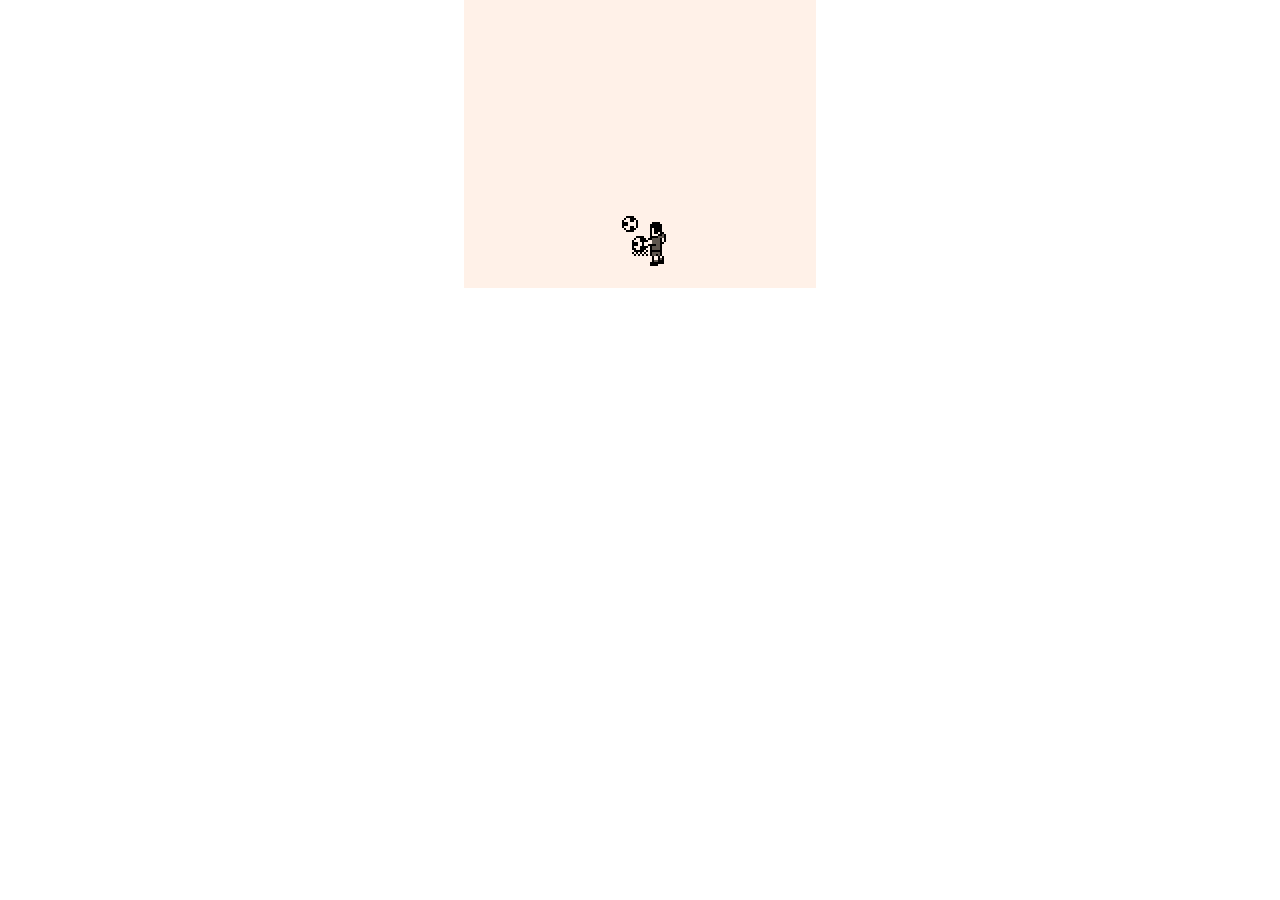
<file: index.html>
<!DOCTYPE html>
<html>
  <head>
    <meta name="viewport" content="width=device-width, initial-scale=1.0, maximum-scale=1.0, user-scalable=0">
    <link rel="icon" type="image/png" href="[data-uri]">
    <link rel="apple-touch-icon" href="[data-uri]">
    <meta name="apple-mobile-web-app-capable" content="yes">
    <title>Demo</title>
    <style>
      * {
        margin: 0;
        padding: 0;
      }
      canvas {
        display: block;
        width: 352px;
        height: 288px;
        margin: 0 auto;
        box-sizing: content-box;
        background: #000000;
      }
    </style>
    <script>
      window.nodmg = {
        keymap: {
          "87": "up", // W
          "83": "down", // S
          "65": "left", // A
          "68": "right", // D
          "76": "a", // L
          "80": "b" // P
        },
        palette: [ // colors
          [0x00, 0x00, 0x00, 0x00], // Transparent
          [0xFF, 0x00, 0x4D, 0xFF], // Red
          [0x00, 0xE4, 0x36, 0xFF], // Green
          [0x29, 0xAD, 0xFF, 0xFF], // Blue
          [0x00, 0x00, 0x00, 0xFF], // Black
          [0x5F, 0x57, 0x4F, 0xFF], // Dark-Grey
          [0xC2, 0xC3, 0xC7, 0xFF], // Light-Grey
          [0xFF, 0xF1, 0xE8, 0xFF] // White
        ],
        button: {},
        screenWidth: 176,
        screenHeight: 144,
        screenScale: 4,
        scx: 0,
        scy: 0,
        timestamp: 0
      };
      window.app = {
        render: function () {}
      };

      window.process = function (timestamp) {
        // clear image data
        this.nodmg.imageData.fill(0);

        // draw stuff here
        const timestampInt = parseInt(timestamp);
        this.app.render.call(this.app, {
          timestamp: timestampInt,
          timestep: timestampInt - this.nodmg.timestamp,
          call: this.nodmg.call,
          screen: {
            draw: this.nodmg.draw,
            scroll: this.nodmg.scroll
          },
          sound: {
            play: null,
            stop: null
          },
          control: this.nodmg.button
        });
        this.nodmg.timestamp = timestampInt;

        // draw screen after finish rendering
        for (let i = 0; i < this.nodmg.screenHeight; i++) {
          for (let si = 0; si < this.nodmg.screenScale; si++) {
            for (let j = 0; j < this.nodmg.screenWidth; j++) {
              for (let sj = 0; sj < this.nodmg.screenScale; sj++) {
                const screenDataIndex = (i * this.nodmg.screenScale + si) * 4 * this.nodmg.screenWidth * this.nodmg.screenScale + (j * this.nodmg.screenScale + sj) * 4;
                const imageDataIndex = i * 4 * this.nodmg.screenWidth + j * 4;
                // Modify pixel data
                this.nodmg.screenData.data[screenDataIndex + 0] = this.nodmg.imageData[imageDataIndex + 0]; // R value
                this.nodmg.screenData.data[screenDataIndex + 1] = this.nodmg.imageData[imageDataIndex + 1]; // G value
                this.nodmg.screenData.data[screenDataIndex + 2] = this.nodmg.imageData[imageDataIndex + 2]; // B value
                this.nodmg.screenData.data[screenDataIndex + 3] = this.nodmg.imageData[imageDataIndex + 3]; // A value
              }
            }
          }
        }
        // Draw image data to the canvas
        this.nodmg.screenContext.putImageData(this.nodmg.screenData, 0, 0);

        // refresh button state
        for (const prop in this.nodmg.button) {
          const button = this.nodmg.button[prop];
          button.press = false;
          button.release = false;
        }

        this.requestAnimationFrame(this.process);
      };

      window.launch = function () {
        this.nodmg.screenCanvas = this.document.getElementById('screen');
        this.nodmg.screenCanvas.imageSmoothingEnabled = false;
        this.nodmg.screenContext = this.nodmg.screenCanvas.getContext('2d');
        this.nodmg.screenData = this.nodmg.screenContext.getImageData(0, 0, this.nodmg.screenWidth * this.nodmg.screenScale, this.nodmg.screenHeight * this.nodmg.screenScale);
        this.nodmg.imageData = [];
        this.nodmg.imageData.length = this.nodmg.screenWidth * this.nodmg.screenHeight * 4;
        this.nodmg.imageData.fill(0);

        this.nodmg.call = function (f, args) {
          return f.call(this.app, ...args);
        }.bind(this);

        this.nodmg.draw = function ({ tilemap, position }) {
          if (tilemap === null) {
            return;
          }
          for (let row = 0; row < tilemap.length; row++) {
            const dy = position.absolute
              ? row * 8 + position.y
              : row * 8 + position.y - this.nodmg.scy;
            for (let column = 0; column < tilemap[row].length; column++) {
              const dx = position.absolute
                ? column * 8 + position.x
                : column * 8 + position.x - this.nodmg.scx;
              let tile = tilemap[row][column];
              if (tile) {
                if (tile.length === 64) {
                  const tileData = [];
                  for (let i = 0; i < tile.length; i++) {
                    tileData.push(this.nodmg.palette[tile[i]][0]);
                    tileData.push(this.nodmg.palette[tile[i]][1]);
                    tileData.push(this.nodmg.palette[tile[i]][2]);
                    tileData.push(this.nodmg.palette[tile[i]][3]);
                  }
                  tile = tileData;
                }
                let iStart = 0;
                if (dy < 0) {
                  iStart = 0 - dy;
                }
                let iEnd = 8;
                if (this.nodmg.screenHeight - dy < 8) {
                  iEnd = this.nodmg.screenHeight - dy;
                }
                for (let i = iStart; i < iEnd; i++) {
                  let jStart = 0;
                  if (dx < 0) {
                    jStart = 0 - dx;
                  }
                  let jEnd = 8;
                  if (this.nodmg.screenWidth - dx < 8) {
                    jEnd = this.nodmg.screenWidth - dx;
                  }
                  for (let j = jStart; j < jEnd; j++) {
                    const imageDataIndex = (dy + i) * 4 * this.nodmg.screenWidth + (dx + j) * 4;
                    const tileDataIndex = i * 4 * 8 + j * 4;
                    // The formula for combining C1 = (R1,G1,B1) and C2 = (R2,G2,B2) into a new color C3, where C2 is overlayed on top of C1 with opacity p is usually ( (1-p)R1 + p*R2, (1-p)*G1 + p*G2, (1-p)*B1 + p*B2 ).
                    // https://en.wikipedia.org/wiki/Transparency_%28graphic%29
                    // Alpha Compositing: https://en.wikipedia.org/wiki/Alpha_compositing
                    // R = (R1 * a1 / 255) + (R2 * a2 * (255 - a1) / (255^2))
                    // G = (G1 * a1 / 255) + (G2 * a2 * (255 - a1) / (255^2))
                    // B = (B1 * a1 / 255) + (B2 * a2 * (255 - a1) / (255^2))
                    // Alpha = a1 + (a2 * (255 - a1) / 255)
                    this.nodmg.imageData[imageDataIndex] = this.Math.floor(
                      (tile[tileDataIndex] * tile[tileDataIndex + 3] / 255) +
                      (this.nodmg.imageData[imageDataIndex] * this.nodmg.imageData[imageDataIndex + 3] * (255 - tile[tileDataIndex + 3]) / (255 * 255))
                    );
                    this.nodmg.imageData[imageDataIndex + 1] = this.Math.floor(
                      (tile[tileDataIndex + 1] * tile[tileDataIndex + 3] / 255) +
                      (this.nodmg.imageData[imageDataIndex + 1] * this.nodmg.imageData[imageDataIndex + 3] * (255 - tile[tileDataIndex + 3]) / (255 * 255))
                    );
                    this.nodmg.imageData[imageDataIndex + 2] = this.Math.floor(
                      (tile[tileDataIndex + 2] * tile[tileDataIndex + 3] / 255) +
                      (this.nodmg.imageData[imageDataIndex + 2] * this.nodmg.imageData[imageDataIndex + 3] * (255 - tile[tileDataIndex + 3]) / (255 * 255))
                    );
                    this.nodmg.imageData[imageDataIndex + 3] = this.Math.floor(
                      tile[tileDataIndex + 3] + (this.nodmg.imageData[imageDataIndex + 3] * (255 - tile[tileDataIndex + 3]) / 255)
                    );
                  }
                }
              }
            }
          }
        }.bind(this);

        this.nodmg.scroll = function (x, y) {
          this.nodmg.scx = x;
          this.nodmg.scy = y;
        }.bind(this);

        for (const prop in this.nodmg.keymap) {
          const key = this.nodmg.keymap[prop];
          this.nodmg.button[key] = {
            press: false,
            release: false,
            hold: false
          };
        }

        this.document.addEventListener('keydown', function (event) {
          const key = this.nodmg.keymap[event.keyCode.toString()];
          const button = this.nodmg.button[key];
          if (button) {
            button.press = true;
            button.hold = true;
          }
        }.bind(this));

        this.document.addEventListener('keyup', function (event) {
          const key = this.nodmg.keymap[event.keyCode.toString()];
          const button = this.nodmg.button[key];
          if (button) {
            button.release = true;
            button.hold = false;
          }
        }.bind(this));

        this.requestAnimationFrame(this.process);
      };
    </script>
    <script src="./js/tile.js"></script>
    <script src="./js/init.js"></script>
    <script src="./js/pitch.js"></script>
  </head>
  <body onload="window.launch()">
    <canvas id="screen" width="704" height="576"></canvas>
  </body>
</html>
</file>
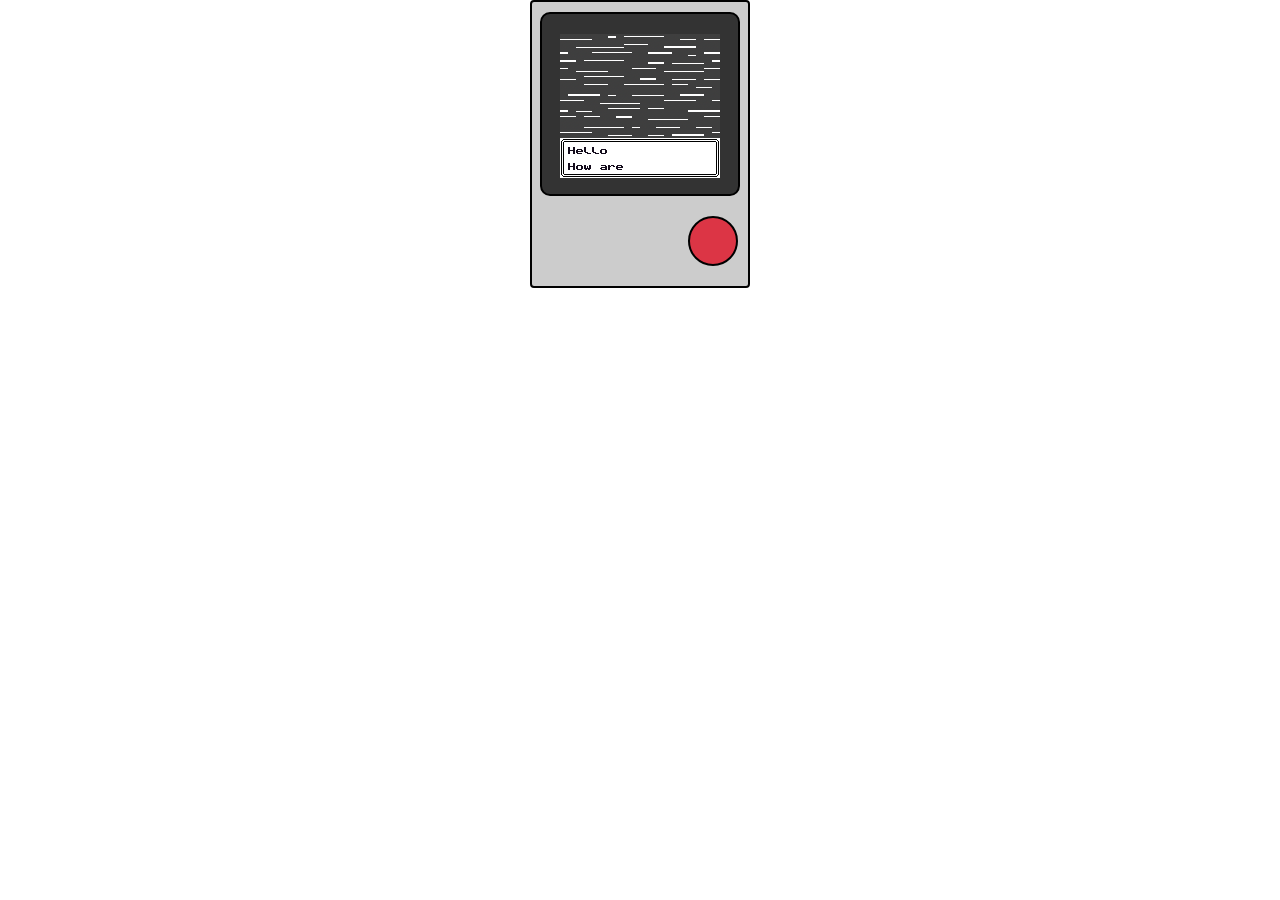
<file: v1/index.html>
<!DOCTYPE html>
<html>
  <head>
    <meta name="viewport" content="width=device-width, initial-scale=1.0, maximum-scale=1.0, user-scalable=0">
    <link rel="icon" type="image/png" href="[data-uri]">
    <link rel="apple-touch-icon" href="[data-uri]">
    <title>Demo</title>
    <style>
      * {
        margin: 0;
        padding: 0;
        box-sizing: border-box;
      }
      .shell {
        width: 220px;
        height: auto;
        padding-top: 10px;
        padding-bottom: 20px;
        margin: 0 auto;
        border-radius: 4px;
        background: #cccccc;
      }
      .border-black {
        border: 2px solid #000000;
      }
      canvas {
        display: block;
        width: 160px; /* 320px */
        height: 144px; /* 288px */
        margin: 0 auto;
        box-sizing: content-box;
        background: #000000;
      }
      @media (min-width: 768px) {
        /* canvas {
          width: 640px;
          height: 576px;
        } */
      }
      .monitor {
        width: 200px;
        height: 184px;
        padding-top: 20px;
        margin: 0 auto;
        border-radius: 10px 10px 10px 10px;
        background: #333333;
      }
      .input {
        display: flex;
        flex-direction: row;
        justify-content: space-between;
      }
      #a {
        width: 50px;
        height: 50px;
        margin: 20px 10px 0px 0px;
        border-radius: 50%;
        background: #dc3545;
        box-sizing: border-box;
      }
    </style>
    <script>
      window.game = {
      };
      // window.onload
      function loadGame() {
        game.launch(document.getElementById('screen'), {
          a: document.getElementById('a')
        });
      }
    </script>
    <script src="./js/core.js"></script>
    <script src="./js/init.js"></script>
    <script src="./js/render.js"></script>
    <script src="./js/tile.js"></script>
    <script src="./js/tactics.js"></script>
    <script src="./js/player.js"></script>
    <script src="./js/ball.js"></script>
    <script src="./js/conversation.js"></script>
    <script src="./js/match.js"></script>
  </head>
  <body onload="loadGame()">
    <div class="shell border-black">
      <div class="monitor border-black">
        <canvas id="screen" width="640" height="576"></canvas>
      </div>
      <div class="input">
        <div class="d-pad"></div>
        <div id="a" class="border-black"><div></div></div>
      </div>
    </div>
  </body>
</html>
</file>
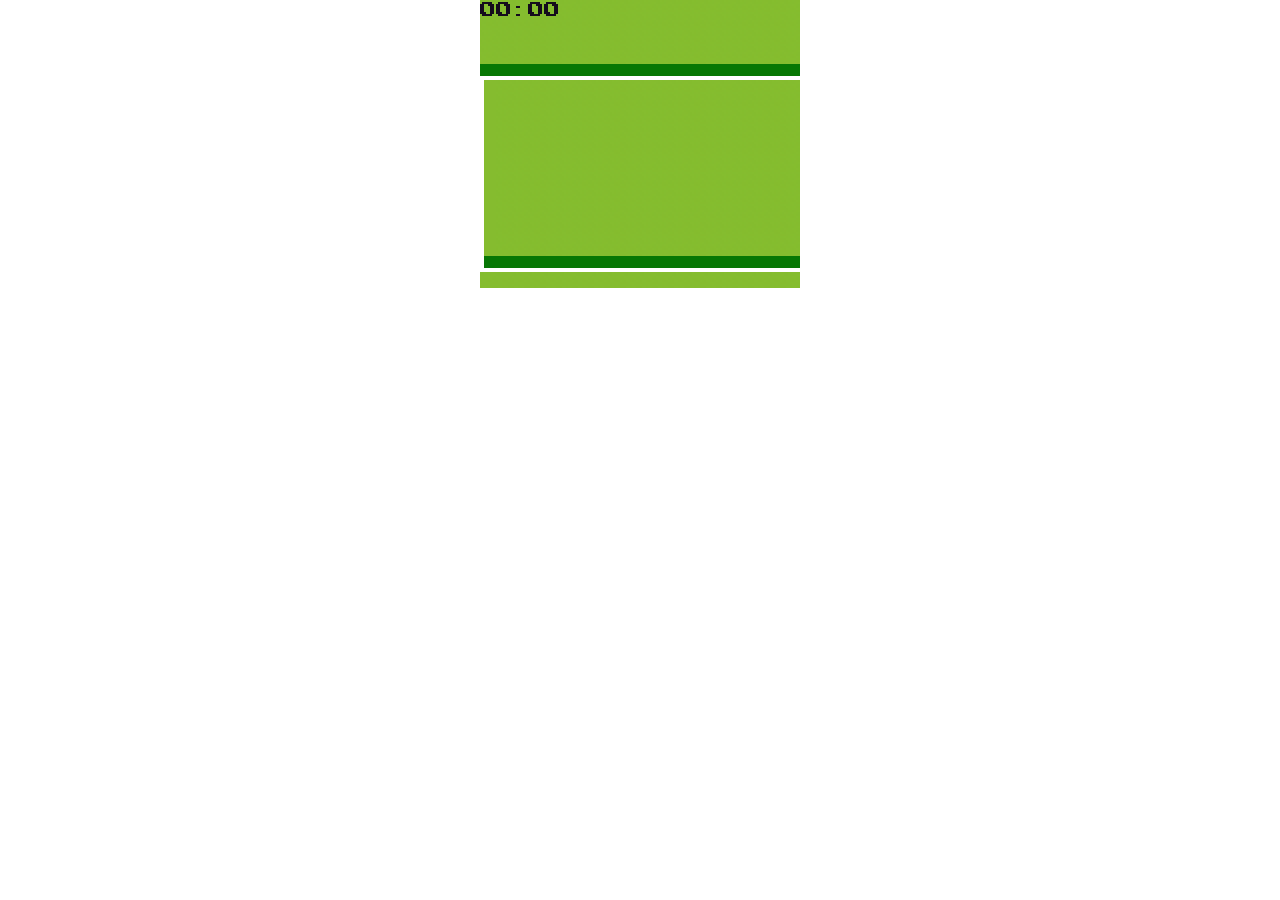
<file: v2/index.html>
<!DOCTYPE html>
<html>
  <head>
    <meta name="viewport" content="width=device-width, initial-scale=1.0, maximum-scale=1.0, user-scalable=0">
    <link rel="icon" type="image/png" href="[data-uri]">
    <link rel="apple-touch-icon" href="[data-uri]">
    <title>Demo</title>
    <style>
      * {
        margin: 0;
        padding: 0;
      }
      canvas {
        display: block;
        width: 320px;
        height: 288px;
        margin: 0 auto;
        box-sizing: content-box;
        background: #000000;
      }
    </style>
    <script>
      window.game = {
        createTile: function (tileData) {
          const tileCanvas = this.document.createElement("canvas");
          tileCanvas.width = 8;
          tileCanvas.height = 8;
          const tileContext = tileCanvas.getContext("2d");
          const imageData = tileContext.createImageData(8, 8);

          // Iterate through every pixel
          for (let i = 0; i < imageData.data.length; i += 4) {
            // Modify pixel data
            imageData.data[i + 0] = tileData[i + 0]; // R value
            imageData.data[i + 1] = tileData[i + 1]; // G value
            imageData.data[i + 2] = tileData[i + 2]; // B value
            imageData.data[i + 3] = tileData[i + 3]; // A value
          }

          // Draw image data to the canvas
          tileContext.putImageData(imageData, 0, 0);

          return tileCanvas;
        }.bind(this)
      };

      window.keymap = {
        "87": "up", // W
        "83": "down", // S
        "65": "left", // A
        "68": "right", // D
        "76": "a", // L
        "80": "b" // P
      };

      window.process = function (timestamp) {
        this.game.timestamp = parseInt(timestamp);
        if (!this.previousTimestamp) {
          this.previousTimestamp = timestamp;
        }
        const elapsed = timestamp - this.previousTimestamp;
        if (elapsed > this.fpsInterval) {
          // Get ready for next frame by setting previousTimestamp=timestamp, but...
          // Also, adjust for fpsInterval not being multiple of 16.67
          this.previousTimestamp = timestamp - (elapsed % this.fpsInterval);

          // clear canvas
          this.sceneContext.clearRect(0, 0, this.sceneWidth, this.sceneHeight);
          this.windowContext.clearRect(0, 0, this.screenWidth, this.screenHeight);

          // clear image data
          this.imageData.fill(0);

          // draw stuff here
          this.game.render();

          // draw screen after finish rendering virtual canvas
          this.screenContext.clearRect(0, 0, this.screenWidth * this.screenScale, this.screenHeight * this.screenScale);
          this.screenContext.drawImage(this.sceneCanvas, this.scx, this.scy, this.screenWidth, this.screenHeight,
            0, 0, this.screenWidth * this.screenScale, this.screenHeight * this.screenScale);
          this.screenContext.drawImage(this.windowCanvas, 0, 0, this.screenWidth, this.screenHeight,
            0, 0, this.screenWidth * this.screenScale, this.screenHeight * this.screenScale);

          // draw screen after finish rendering
          for (let i = 0; i < this.screenHeight; i++) {
            for (let si = 0; si < this.screenScale; si++) {
              for (let j = 0; j < this.screenWidth; j++) {
                for (let sj = 0; sj < this.screenScale; sj++) {
                  const screenDataIndex = (i * this.screenScale + si) * 4 * this.screenWidth * this.screenScale + (j * this.screenScale + sj) * 4;
                  const imageDataIndex = i * 4 * this.screenWidth + j * 4;
                  this.screenData.data[screenDataIndex] = this.imageData[imageDataIndex];
                  this.screenData.data[screenDataIndex + 1] = this.imageData[imageDataIndex + 1];
                  this.screenData.data[screenDataIndex + 2] = this.imageData[imageDataIndex + 2];
                  this.screenData.data[screenDataIndex + 3] = this.imageData[imageDataIndex + 3];
                }
              }
            }
          }
          this.screenContext.putImageData(this.screenData, 0, 0);

          // refresh button state
          for (const prop in this.game.button) {
            const button = this.game.button[prop];
            button.press = false;
            button.release = false;
          }
        }

        this.requestAnimationFrame(this.process);
      };

      window.launch = function () {
        this.fpsInterval = 1000 / 60;
        this.screenWidth = 160;
        this.screenHeight = 144;
        this.screenScale = 4;
        this.sceneWidth = 256;
        this.sceneHeight = 256;

        this.screenCanvas = this.document.getElementById('screen');
        this.screenCanvas.imageSmoothingEnabled = false;
        this.screenContext = this.screenCanvas.getContext('2d');
        this.screenData = this.screenContext.getImageData(0, 0, this.screenWidth * this.screenScale, this.screenHeight * this.screenScale);
        this.imageData = [];
        this.imageData.length = this.screenWidth * this.screenHeight * 4;
        this.imageData.fill(0);

        this.sceneCanvas = this.document.createElement('canvas');
        this.sceneCanvas.width = this.sceneWidth;
        this.sceneCanvas.height = this.sceneHeight;
        this.sceneContext = this.sceneCanvas.getContext('2d');

        this.windowCanvas = this.document.createElement('canvas');
        this.windowCanvas.width = this.screenWidth;
        this.windowCanvas.height = this.screenHeight;
        this.windowContext = this.sceneCanvas.getContext('2d');

        const draw = function ({ tilemap, x, y }) {
          for (let i = 0; i < tilemap.length; i++) {
            for (let j = 0; j < tilemap[i].length; j++) {
              const tile = tilemap[i][j];
              if (tile) {
                this.drawImage(tile, 0, 0, 8, 8, j * 8 + x, i * 8 + y, 8, 8);
              }
            }
          }
        };

        this.game.drawScene = draw.bind(this.sceneContext);
        this.game.drawWindow = draw.bind(this.windowContext);
        this.game.draw = function ({ tilemap, position }) {
          for (let row = 0; row < tilemap.length; row++) {
            const dy = position.absolute
              ? row * 8 + position.y
              : row * 8 + position.y - this.game.scy;
            if (dy + 8 <= 0 || dy >= this.screenHeight) {
              // TODO: remove if not necessary
              // continue;
            }
            for (let column = 0; column < tilemap[row].length; column++) {
              const dx = position.absolute
                ? column * 8 + position.x
                : column * 8 + position.x - this.game.scx;
              if (dx + 8 <= 0 || dx >= this.screenWidth) {
                // TODO: remove if not necessary
                // continue;
              }
              const tile = tilemap[row][column];
              if (tile) {
                let iStart = 0;
                if (dy < 0) {
                  iStart = 0 - dy;
                }
                let iEnd = 8;
                if (this.screenHeight - dy < 8) {
                  iEnd = this.screenHeight - dy;
                }
                for (let i = iStart; i < iEnd; i++) {
                  let jStart = 0;
                  if (dx < 0) {
                    jStart = 0 - dx;
                  }
                  let jEnd = 8;
                  if (this.screenWidth - dx < 8) {
                    jEnd = this.screenWidth - dx;
                  }
                  for (let j = jStart; j < jEnd; j++) {
                    const imageDataIndex = (dy + i) * 4 * this.screenWidth + (dx + j) * 4;
                    const tileDataIndex = i * 4 * 8 + j * 4;
                    // The formula for combining C1 = (R1,G1,B1) and C2 = (R2,G2,B2) into a new color C3, where C2 is overlayed on top of C1 with opacity p is usually ( (1-p)R1 + p*R2, (1-p)*G1 + p*G2, (1-p)*B1 + p*B2 ).
                    // https://en.wikipedia.org/wiki/Transparency_%28graphic%29
                    // Alpha Compositing: https://en.wikipedia.org/wiki/Alpha_compositing
                    // R = (R1 * a1 / 255) + (R2 * a2 * (255 - a1) / (255^2))
                    // G = (G1 * a1 / 255) + (G2 * a2 * (255 - a1) / (255^2))
                    // B = (B1 * a1 / 255) + (B2 * a2 * (255 - a1) / (255^2))
                    // Alpha = a1 + (a2 * (255 - a1) / 255)
                    this.imageData[imageDataIndex] = this.Math.floor(
                      (tile[tileDataIndex] * tile[tileDataIndex + 3] / 255) +
                      (this.imageData[imageDataIndex] * this.imageData[imageDataIndex + 3] * (255 - tile[tileDataIndex + 3]) / (255 * 255))
                    );
                    this.imageData[imageDataIndex + 1] = this.Math.floor(
                      (tile[tileDataIndex + 1] * tile[tileDataIndex + 3] / 255) +
                      (this.imageData[imageDataIndex + 1] * this.imageData[imageDataIndex + 3] * (255 - tile[tileDataIndex + 3]) / (255 * 255))
                    );
                    this.imageData[imageDataIndex + 2] = this.Math.floor(
                      (tile[tileDataIndex + 2] * tile[tileDataIndex + 3] / 255) +
                      (this.imageData[imageDataIndex + 2] * this.imageData[imageDataIndex + 3] * (255 - tile[tileDataIndex + 3]) / (255 * 255))
                    );
                    this.imageData[imageDataIndex + 3] = this.Math.floor(
                      tile[tileDataIndex + 3] + (this.imageData[imageDataIndex + 3] * (255 - tile[tileDataIndex + 3]) / 255)
                    );
                    /*
                    // Not clear background with transparent pixels
                    if (tile[tileDataIndex + 3] === 0) continue;
                    this.imageData[imageDataIndex] = tile[tileDataIndex];
                    this.imageData[imageDataIndex + 1] = tile[tileDataIndex + 1];
                    this.imageData[imageDataIndex + 2] = tile[tileDataIndex + 2];
                    this.imageData[imageDataIndex + 3] = tile[tileDataIndex + 3];
                    */
                  }
                }
              }
            }
          }
        }.bind(this);

        this.game.button = {};
        for (const prop in this.keymap) {
          const key = this.keymap[prop];
          this.game.button[key] = {
            press: false,
            release: false,
            hold: false
          };
        }

        this.document.addEventListener('keydown', function (event) {
          const key = this.keymap[event.keyCode.toString()];
          const button = this.game.button[key];
          if (button) {
            button.press = true;
            button.hold = true;
          }
        }.bind(this));

        this.document.addEventListener('keyup', function (event) {
          const key = this.keymap[event.keyCode.toString()];
          const button = this.game.button[key];
          if (button) {
            button.release = true;
            button.hold = false;
          }
        }.bind(this));

        // this.game.initialize();

        // this.previousTimestamp = this.performance.now();
        // this.previousTimestamp = this.document.timeline.currentTime;
        this.requestAnimationFrame(this.process);
      };
    </script>
    <script src="./js/tile.js"></script>
    <script src="./js/init.js"></script>
    <script src="./js/title.js"></script>
    <script src="./js/pitch.js"></script>
  </head>
  <body onload="window.launch()">
    <canvas id="screen" width="640" height="576"></canvas>
  </body>
</html>
</file>
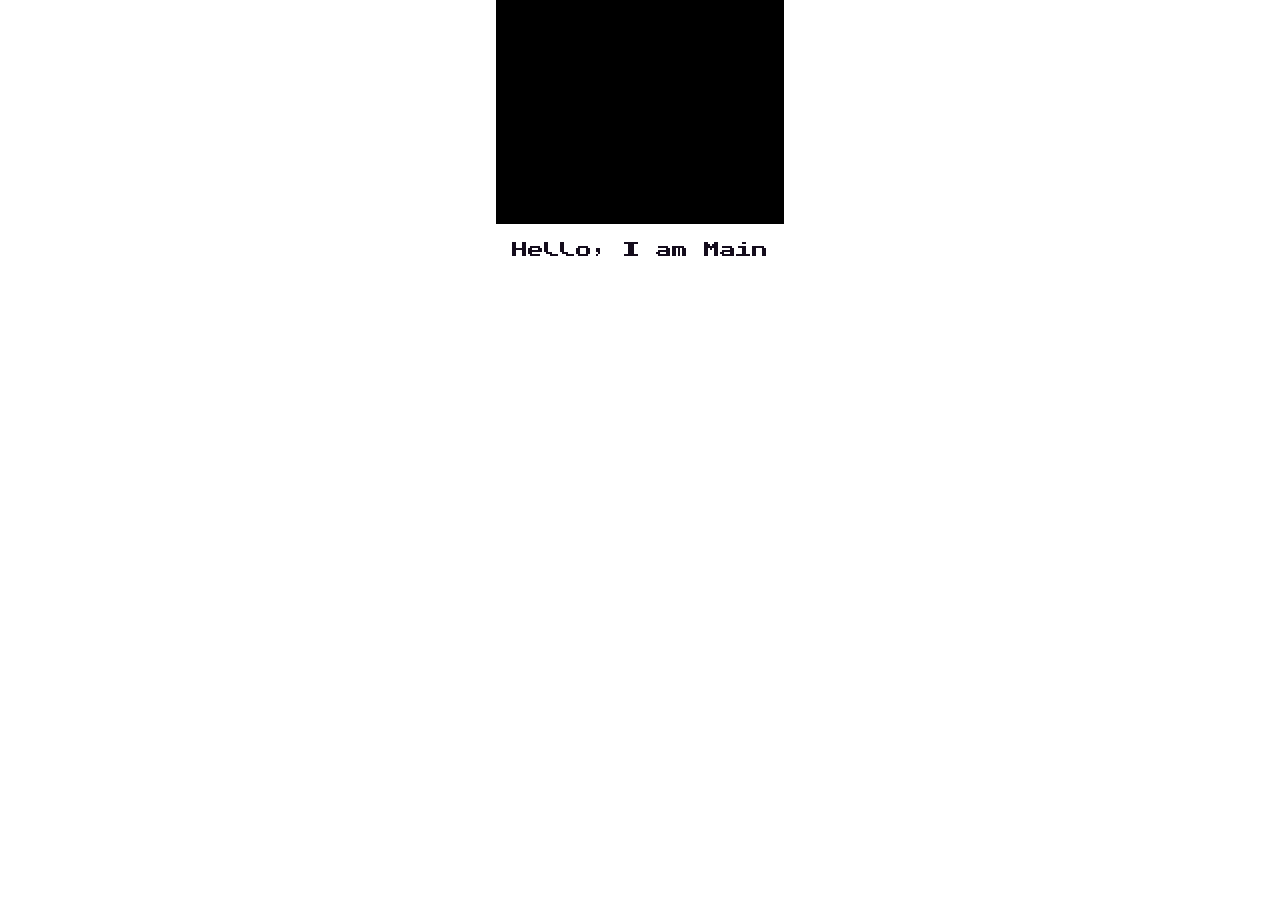
<file: v3/index.html>
<!DOCTYPE html>
<html>
  <head>
    <meta name="viewport" content="width=device-width, initial-scale=1.0, maximum-scale=1.0, user-scalable=0">
    <link rel="icon" type="image/png" href="[data-uri]">
    <link rel="apple-touch-icon" href="[data-uri]">
    <title>Demo</title>
    <style>
      * {
        margin: 0;
        padding: 0;
      }
      canvas {
        display: block;
        width: 288px;
        height: 288px;
        margin: 0 auto;
        box-sizing: content-box;
        background: #000000;
      }
    </style>
    <script>
      window.nodmg = {
        keymap: {
          "87": "up", // W
          "83": "down", // S
          "65": "left", // A
          "68": "right", // D
          "76": "a", // L
          "80": "b" // P
        },
        button: {},
        screenWidth: 144,
        screenHeight: 144,
        screenScale: 4,
        scx: 0,
        scy: 0
      };
      window.game = {
        render: function () {}
      };

      window.process = function (timestamp) {
        // clear image data
        this.nodmg.imageData.fill(0);

        // draw stuff here
        this.game.render.call(this.game, {
          timestamp: parseInt(timestamp),
          call: this.nodmg.call,
          screen: {
            draw: this.nodmg.draw,
            scroll: this.nodmg.scroll
          },
          sound: {
            play: null,
            stop: null
          },
          control: this.nodmg.button
        });

        // draw screen after finish rendering
        for (let i = 0; i < this.nodmg.screenHeight; i++) {
          for (let si = 0; si < this.nodmg.screenScale; si++) {
            for (let j = 0; j < this.nodmg.screenWidth; j++) {
              for (let sj = 0; sj < this.nodmg.screenScale; sj++) {
                const screenDataIndex = (i * this.nodmg.screenScale + si) * 4 * this.nodmg.screenWidth * this.nodmg.screenScale + (j * this.nodmg.screenScale + sj) * 4;
                const imageDataIndex = i * 4 * this.nodmg.screenWidth + j * 4;
                // Modify pixel data
                this.nodmg.screenData.data[screenDataIndex + 0] = this.nodmg.imageData[imageDataIndex + 0]; // R value
                this.nodmg.screenData.data[screenDataIndex + 1] = this.nodmg.imageData[imageDataIndex + 1]; // G value
                this.nodmg.screenData.data[screenDataIndex + 2] = this.nodmg.imageData[imageDataIndex + 2]; // B value
                this.nodmg.screenData.data[screenDataIndex + 3] = this.nodmg.imageData[imageDataIndex + 3]; // A value
              }
            }
          }
        }
        // Draw image data to the canvas
        this.nodmg.screenContext.putImageData(this.nodmg.screenData, 0, 0);

        // refresh button state
        for (const prop in this.nodmg.button) {
          const button = this.nodmg.button[prop];
          button.press = false;
          button.release = false;
        }

        this.requestAnimationFrame(this.process);
      };

      window.launch = function () {
        this.nodmg.screenCanvas = this.document.getElementById('screen');
        this.nodmg.screenCanvas.imageSmoothingEnabled = false;
        this.nodmg.screenContext = this.nodmg.screenCanvas.getContext('2d');
        this.nodmg.screenData = this.nodmg.screenContext.getImageData(0, 0, this.nodmg.screenWidth * this.nodmg.screenScale, this.nodmg.screenHeight * this.nodmg.screenScale);
        this.nodmg.imageData = [];
        this.nodmg.imageData.length = this.nodmg.screenWidth * this.nodmg.screenHeight * 4;
        this.nodmg.imageData.fill(0);

        this.nodmg.call = function (f, args) {
          return f.call(this.game, ...args);
        }.bind(this);

        this.nodmg.draw = function ({ tilemap, position }) {
          for (let row = 0; row < tilemap.length; row++) {
            const dy = position.absolute
              ? row * 8 + position.y
              : row * 8 + position.y - this.nodmg.scy;
            for (let column = 0; column < tilemap[row].length; column++) {
              const dx = position.absolute
                ? column * 8 + position.x
                : column * 8 + position.x - this.nodmg.scx;
              const tile = tilemap[row][column];
              if (tile) {
                let iStart = 0;
                if (dy < 0) {
                  iStart = 0 - dy;
                }
                let iEnd = 8;
                if (this.nodmg.screenHeight - dy < 8) {
                  iEnd = this.nodmg.screenHeight - dy;
                }
                for (let i = iStart; i < iEnd; i++) {
                  let jStart = 0;
                  if (dx < 0) {
                    jStart = 0 - dx;
                  }
                  let jEnd = 8;
                  if (this.nodmg.screenWidth - dx < 8) {
                    jEnd = this.nodmg.screenWidth - dx;
                  }
                  for (let j = jStart; j < jEnd; j++) {
                    const imageDataIndex = (dy + i) * 4 * this.nodmg.screenWidth + (dx + j) * 4;
                    const tileDataIndex = i * 4 * 8 + j * 4;
                    // The formula for combining C1 = (R1,G1,B1) and C2 = (R2,G2,B2) into a new color C3, where C2 is overlayed on top of C1 with opacity p is usually ( (1-p)R1 + p*R2, (1-p)*G1 + p*G2, (1-p)*B1 + p*B2 ).
                    // https://en.wikipedia.org/wiki/Transparency_%28graphic%29
                    // Alpha Compositing: https://en.wikipedia.org/wiki/Alpha_compositing
                    // R = (R1 * a1 / 255) + (R2 * a2 * (255 - a1) / (255^2))
                    // G = (G1 * a1 / 255) + (G2 * a2 * (255 - a1) / (255^2))
                    // B = (B1 * a1 / 255) + (B2 * a2 * (255 - a1) / (255^2))
                    // Alpha = a1 + (a2 * (255 - a1) / 255)
                    this.nodmg.imageData[imageDataIndex] = this.Math.floor(
                      (tile[tileDataIndex] * tile[tileDataIndex + 3] / 255) +
                      (this.nodmg.imageData[imageDataIndex] * this.nodmg.imageData[imageDataIndex + 3] * (255 - tile[tileDataIndex + 3]) / (255 * 255))
                    );
                    this.nodmg.imageData[imageDataIndex + 1] = this.Math.floor(
                      (tile[tileDataIndex + 1] * tile[tileDataIndex + 3] / 255) +
                      (this.nodmg.imageData[imageDataIndex + 1] * this.nodmg.imageData[imageDataIndex + 3] * (255 - tile[tileDataIndex + 3]) / (255 * 255))
                    );
                    this.nodmg.imageData[imageDataIndex + 2] = this.Math.floor(
                      (tile[tileDataIndex + 2] * tile[tileDataIndex + 3] / 255) +
                      (this.nodmg.imageData[imageDataIndex + 2] * this.nodmg.imageData[imageDataIndex + 3] * (255 - tile[tileDataIndex + 3]) / (255 * 255))
                    );
                    this.nodmg.imageData[imageDataIndex + 3] = this.Math.floor(
                      tile[tileDataIndex + 3] + (this.nodmg.imageData[imageDataIndex + 3] * (255 - tile[tileDataIndex + 3]) / 255)
                    );
                  }
                }
              }
            }
          }
        }.bind(this);

        this.nodmg.scroll = function (x, y) {
          this.nodmg.scx = x;
          this.nodmg.scy = y;
        }.bind(this);

        for (const prop in this.nodmg.keymap) {
          const key = this.nodmg.keymap[prop];
          this.nodmg.button[key] = {
            press: false,
            release: false,
            hold: false
          };
        }

        this.document.addEventListener('keydown', function (event) {
          const key = this.nodmg.keymap[event.keyCode.toString()];
          const button = this.nodmg.button[key];
          if (button) {
            button.press = true;
            button.hold = true;
          }
        }.bind(this));

        this.document.addEventListener('keyup', function (event) {
          const key = this.nodmg[event.keyCode.toString()];
          const button = this.nodmg.button[key];
          if (button) {
            button.release = true;
            button.hold = false;
          }
        }.bind(this));

        this.requestAnimationFrame(this.process);
      };
    </script>
    <script src="./js/tile.js"></script>
    <script src="./js/init.js"></script>
    <script src="./js/title.js"></script>
    <script src="./js/conversation.js"></script>
  </head>
  <body onload="window.launch()">
    <canvas id="screen" width="576" height="576"></canvas>
  </body>
</html>
</file>
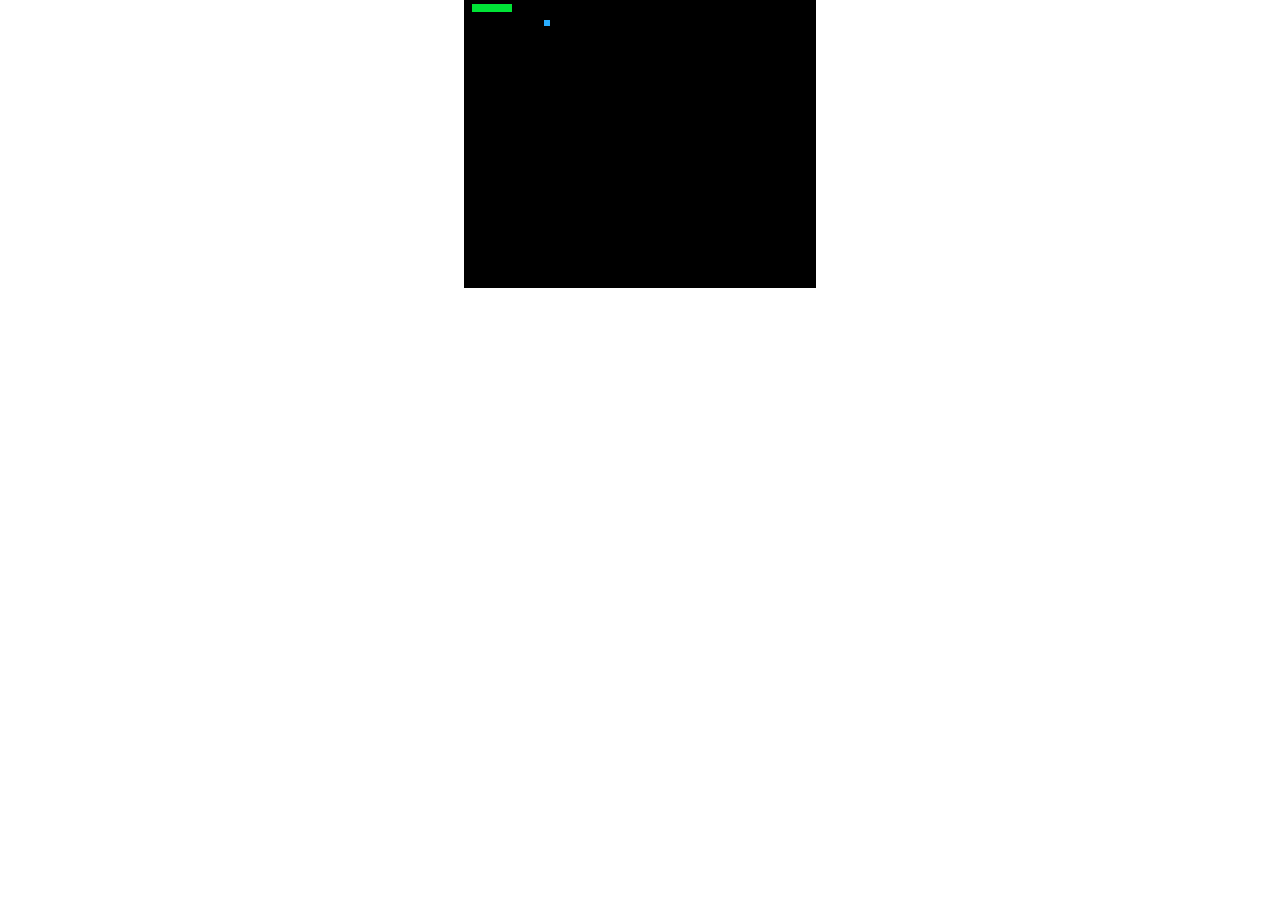
<file: v4/index.html>
<!DOCTYPE html>
<html>
  <head>
    <meta name="viewport" content="width=device-width, initial-scale=1.0, maximum-scale=1.0, user-scalable=0">
    <link rel="icon" type="image/png" href="[data-uri]">
    <link rel="apple-touch-icon" href="[data-uri]">
    <title>Demo</title>
    <style>
      * {
        margin: 0;
        padding: 0;
      }
      canvas {
        display: block;
        width: 352px;
        height: 288px;
        margin: 0 auto;
        box-sizing: content-box;
        background: #000000;
      }
    </style>
    <script>
      window.nodmg = {
        keymap: {
          "87": "up", // W
          "83": "down", // S
          "65": "left", // A
          "68": "right", // D
          "76": "a", // L
          "80": "b" // P
        },
        palette: [ // colors
          [0x00, 0x00, 0x00, 0x00], // Transparent
          [0xFF, 0x00, 0x4D, 0xFF], // Red
          [0x00, 0xE4, 0x36, 0xFF], // Green
          [0x29, 0xAD, 0xFF, 0xFF], // Blue
          [0x00, 0x00, 0x00, 0xFF], // Black
          [0x5F, 0x57, 0x4F, 0xFF], // Dark-Grey
          [0xC2, 0xC3, 0xC7, 0xFF], // Light-Grey
          [0xFF, 0xF1, 0xE8, 0xFF] // White
        ],
        button: {},
        screenWidth: 176,
        screenHeight: 144,
        screenScale: 4,
        scx: 0,
        scy: 0,
        timestamp: 0
      };
      window.app = {
        render: function () {}
      };

      window.process = function (timestamp) {
        // clear image data
        this.nodmg.imageData.fill(0);

        // draw stuff here
        const timestampInt = parseInt(timestamp);
        this.app.render.call(this.app, {
          timestamp: timestampInt,
          timestep: timestampInt - this.nodmg.timestamp,
          call: this.nodmg.call,
          screen: {
            draw: this.nodmg.draw,
            scroll: this.nodmg.scroll
          },
          sound: {
            play: null,
            stop: null
          },
          control: this.nodmg.button
        });
        this.nodmg.timestamp = timestampInt;

        // draw screen after finish rendering
        for (let i = 0; i < this.nodmg.screenHeight; i++) {
          for (let si = 0; si < this.nodmg.screenScale; si++) {
            for (let j = 0; j < this.nodmg.screenWidth; j++) {
              for (let sj = 0; sj < this.nodmg.screenScale; sj++) {
                const screenDataIndex = (i * this.nodmg.screenScale + si) * 4 * this.nodmg.screenWidth * this.nodmg.screenScale + (j * this.nodmg.screenScale + sj) * 4;
                const imageDataIndex = i * 4 * this.nodmg.screenWidth + j * 4;
                // Modify pixel data
                this.nodmg.screenData.data[screenDataIndex + 0] = this.nodmg.imageData[imageDataIndex + 0]; // R value
                this.nodmg.screenData.data[screenDataIndex + 1] = this.nodmg.imageData[imageDataIndex + 1]; // G value
                this.nodmg.screenData.data[screenDataIndex + 2] = this.nodmg.imageData[imageDataIndex + 2]; // B value
                this.nodmg.screenData.data[screenDataIndex + 3] = this.nodmg.imageData[imageDataIndex + 3]; // A value
              }
            }
          }
        }
        // Draw image data to the canvas
        this.nodmg.screenContext.putImageData(this.nodmg.screenData, 0, 0);

        // refresh button state
        for (const prop in this.nodmg.button) {
          const button = this.nodmg.button[prop];
          button.press = false;
          button.release = false;
        }

        this.requestAnimationFrame(this.process);
      };

      window.launch = function () {
        this.nodmg.screenCanvas = this.document.getElementById('screen');
        this.nodmg.screenCanvas.imageSmoothingEnabled = false;
        this.nodmg.screenContext = this.nodmg.screenCanvas.getContext('2d');
        this.nodmg.screenData = this.nodmg.screenContext.getImageData(0, 0, this.nodmg.screenWidth * this.nodmg.screenScale, this.nodmg.screenHeight * this.nodmg.screenScale);
        this.nodmg.imageData = [];
        this.nodmg.imageData.length = this.nodmg.screenWidth * this.nodmg.screenHeight * 4;
        this.nodmg.imageData.fill(0);

        this.nodmg.call = function (f, args) {
          return f.call(this.app, ...args);
        }.bind(this);

        this.nodmg.draw = function ({ tilemap, position }) {
          for (let row = 0; row < tilemap.length; row++) {
            const dy = position.absolute
              ? row * 8 + position.y
              : row * 8 + position.y - this.nodmg.scy;
            for (let column = 0; column < tilemap[row].length; column++) {
              const dx = position.absolute
                ? column * 8 + position.x
                : column * 8 + position.x - this.nodmg.scx;
              let tile = tilemap[row][column];
              if (tile) {
                if (tile.length === 64) {
                  const tileData = [];
                  for (let i = 0; i < tile.length; i++) {
                    tileData.push(this.nodmg.palette[tile[i]][0]);
                    tileData.push(this.nodmg.palette[tile[i]][1]);
                    tileData.push(this.nodmg.palette[tile[i]][2]);
                    tileData.push(this.nodmg.palette[tile[i]][3]);
                  }
                  tile = tileData;
                }
                let iStart = 0;
                if (dy < 0) {
                  iStart = 0 - dy;
                }
                let iEnd = 8;
                if (this.nodmg.screenHeight - dy < 8) {
                  iEnd = this.nodmg.screenHeight - dy;
                }
                for (let i = iStart; i < iEnd; i++) {
                  let jStart = 0;
                  if (dx < 0) {
                    jStart = 0 - dx;
                  }
                  let jEnd = 8;
                  if (this.nodmg.screenWidth - dx < 8) {
                    jEnd = this.nodmg.screenWidth - dx;
                  }
                  for (let j = jStart; j < jEnd; j++) {
                    const imageDataIndex = (dy + i) * 4 * this.nodmg.screenWidth + (dx + j) * 4;
                    const tileDataIndex = i * 4 * 8 + j * 4;
                    // The formula for combining C1 = (R1,G1,B1) and C2 = (R2,G2,B2) into a new color C3, where C2 is overlayed on top of C1 with opacity p is usually ( (1-p)R1 + p*R2, (1-p)*G1 + p*G2, (1-p)*B1 + p*B2 ).
                    // https://en.wikipedia.org/wiki/Transparency_%28graphic%29
                    // Alpha Compositing: https://en.wikipedia.org/wiki/Alpha_compositing
                    // R = (R1 * a1 / 255) + (R2 * a2 * (255 - a1) / (255^2))
                    // G = (G1 * a1 / 255) + (G2 * a2 * (255 - a1) / (255^2))
                    // B = (B1 * a1 / 255) + (B2 * a2 * (255 - a1) / (255^2))
                    // Alpha = a1 + (a2 * (255 - a1) / 255)
                    this.nodmg.imageData[imageDataIndex] = this.Math.floor(
                      (tile[tileDataIndex] * tile[tileDataIndex + 3] / 255) +
                      (this.nodmg.imageData[imageDataIndex] * this.nodmg.imageData[imageDataIndex + 3] * (255 - tile[tileDataIndex + 3]) / (255 * 255))
                    );
                    this.nodmg.imageData[imageDataIndex + 1] = this.Math.floor(
                      (tile[tileDataIndex + 1] * tile[tileDataIndex + 3] / 255) +
                      (this.nodmg.imageData[imageDataIndex + 1] * this.nodmg.imageData[imageDataIndex + 3] * (255 - tile[tileDataIndex + 3]) / (255 * 255))
                    );
                    this.nodmg.imageData[imageDataIndex + 2] = this.Math.floor(
                      (tile[tileDataIndex + 2] * tile[tileDataIndex + 3] / 255) +
                      (this.nodmg.imageData[imageDataIndex + 2] * this.nodmg.imageData[imageDataIndex + 3] * (255 - tile[tileDataIndex + 3]) / (255 * 255))
                    );
                    this.nodmg.imageData[imageDataIndex + 3] = this.Math.floor(
                      tile[tileDataIndex + 3] + (this.nodmg.imageData[imageDataIndex + 3] * (255 - tile[tileDataIndex + 3]) / 255)
                    );
                  }
                }
              }
            }
          }
        }.bind(this);

        this.nodmg.scroll = function (x, y) {
          this.nodmg.scx = x;
          this.nodmg.scy = y;
        }.bind(this);

        for (const prop in this.nodmg.keymap) {
          const key = this.nodmg.keymap[prop];
          this.nodmg.button[key] = {
            press: false,
            release: false,
            hold: false
          };
        }

        this.document.addEventListener('keydown', function (event) {
          const key = this.nodmg.keymap[event.keyCode.toString()];
          const button = this.nodmg.button[key];
          if (button) {
            button.press = true;
            button.hold = true;
          }
        }.bind(this));

        this.document.addEventListener('keyup', function (event) {
          const key = this.nodmg.keymap[event.keyCode.toString()];
          const button = this.nodmg.button[key];
          if (button) {
            button.release = true;
            button.hold = false;
          }
        }.bind(this));

        this.requestAnimationFrame(this.process);
      };
    </script>
    <script src="./js/tile.js"></script>
    <script src="./js/init.js"></script>
    <script src="./js/battle.js"></script>
    <script src="./js/road.js"></script>
    <script src="./js/arena.js"></script>
  </head>
  <body onload="window.launch()">
    <canvas id="screen" width="704" height="576"></canvas>
  </body>
</html>
</file>
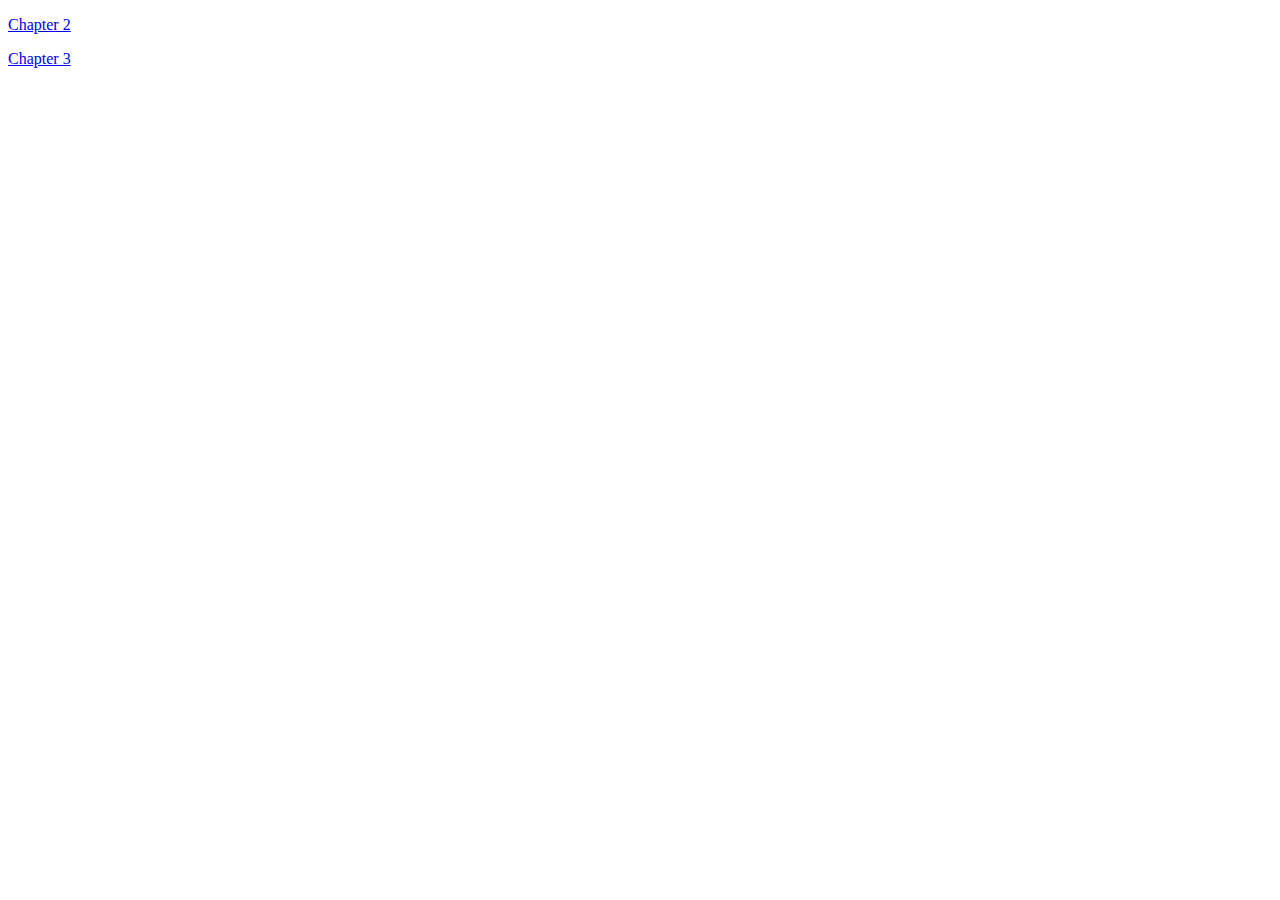
<file: draft.html>
<!DOCTYPE html>
<html>
  <head>
    <meta name="viewport" content="width=device-width, initial-scale=1.0, maximum-scale=1.0, user-scalable=0">
    <link rel="icon" type="image/png" href="[data-uri]">
    <link rel="apple-touch-icon" href="[data-uri]">
    <title>Draft</title>
  </head>
  <body>
    <p>
      <a href="https://ia902507.us.archive.org/27/items/VoDaiLangTaConLaCuoiPhanKimLienTH/002-VoDaiLangTaConLaCuoiPhanKimLienTH.mp3">Chapter 2</a>
    </p>
    <p>
      <a href="https://ia902507.us.archive.org/27/items/VoDaiLangTaConLaCuoiPhanKimLienTH/003-VoDaiLangTaConLaCuoiPhanKimLienTH.mp3">Chapter 3</a>
    </p>
  </body>
</html>
</file>
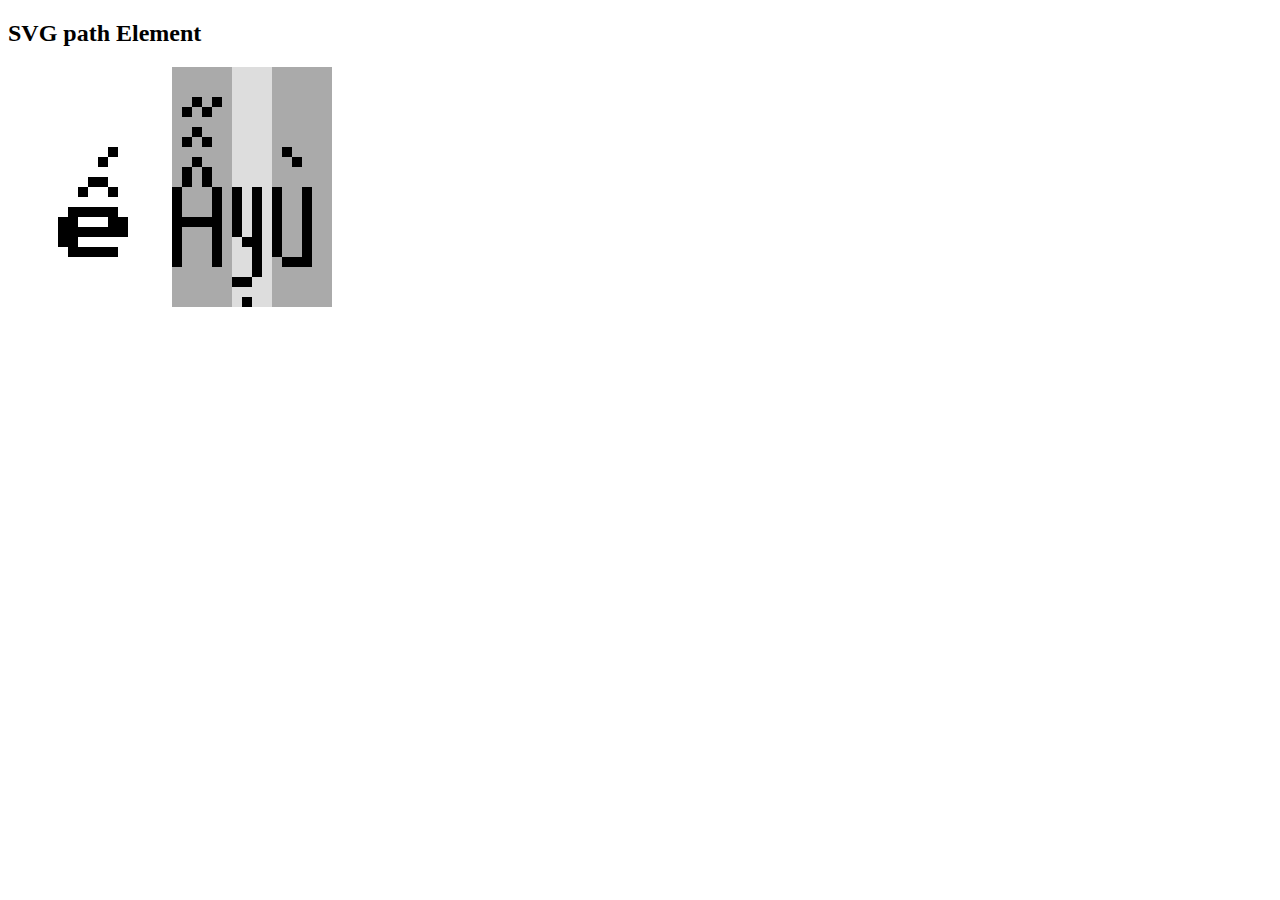
<file: svg.html>
<!DOCTYPE html>
<html>
<body>

<h2>SVG path Element</h2>

<svg height="160" width="160" viewBox="0 0 16 16" xmlns="http://www.w3.org/2000/svg">
  <path d="M 0 7 V 2 H 1 V 1 H 2 V 0 H 5 V 1 H 6 V 2 H 7 V 7 H 5 V 2 H 4 V 1 H 3 V 2 H 2 V 7 Z M 2 4 H 5 V 5 H 2 Z" style="fill:#000000; display:none" />
  <g transform="translate(5,3)">
    <path d="M 6 7 H 1 V 6 H 0 V 3 H 1 V 2 H 6 V 3 H 7 V 5 H 2 V 4 H 5 V 3 H 2 V 6 H 6 Z" style="fill:#000000" transform="translate(0,1)" />
    <path d="M2,2 V1 H3 V0 H5 V1 H6 V2 H5 V1 H3 V2 Z" fill="#000000" />
  </g>
  <path d="M1,2 H2 V1 H3 V0 H2 V1 H1 Z" fill="#000000" transform="translate(8, 0)" />
  Sorry, your browser does not support inline SVG.
</svg>

<svg width="160" height="240" viewBox="0 0 16 24" xmlns="http://www.w3.org/2000/svg">
  <path d="M0,0 V24 H8 V0 Z" fill="#aaaaaa" />
  <path d="M0,20 v-8 h1 v8 Z m1,-8 v-2 h1 v2 Z m1,-2 v-1 h1 v1 Z m1,0 v2 h1 v-2 Z m1,2 v8 h1 v-8 Z m-3,3 h3 v1 h-3 Z" />
  <path d="M1,8 h1 v-1 h-1 Z m1,-1 h1 v-1 h-1 Z m1,1 h1 v-1 h-1 Z" fill="#000000" />
  <path d="M1,5 h1 v-1 h-1 Z m1,-1 h1 v-1 h-1 Z m1,1 h1 v-1 h-1 Z m1,-1 h1 v-1 h-1 Z" fill="#000000" />
  <path d="M6,0 v24 h8 v-24 Z" fill="#dddddd" />
  <path d="M6,12 v5 h1 v-5 Z m1,5 v1 h1 v-1 Z m1,-5 v9 h1 v-9 Z m0,9 v1 h-2 v-1 Z" fill="#000000" />
  <path d="M7,23 v1 h1 v-1 Z" fill="#000000" />
  <path d="M10,0 v24 h8 v-24 Z" fill="#aaaaaa" />
  <path d="M10,12 v7 h1 v-7 Z m1,7 h2 v-7 h1 v8 h-3 Z" fill="#000000" />
  <path d="M11,8 v1 h1 v-1 Z m1,1 v1 h1 v-1 Z" fill="#000000" />
  Sorry, your browser does not support inline SVG.
</svg>

</body>
</html>
</file>
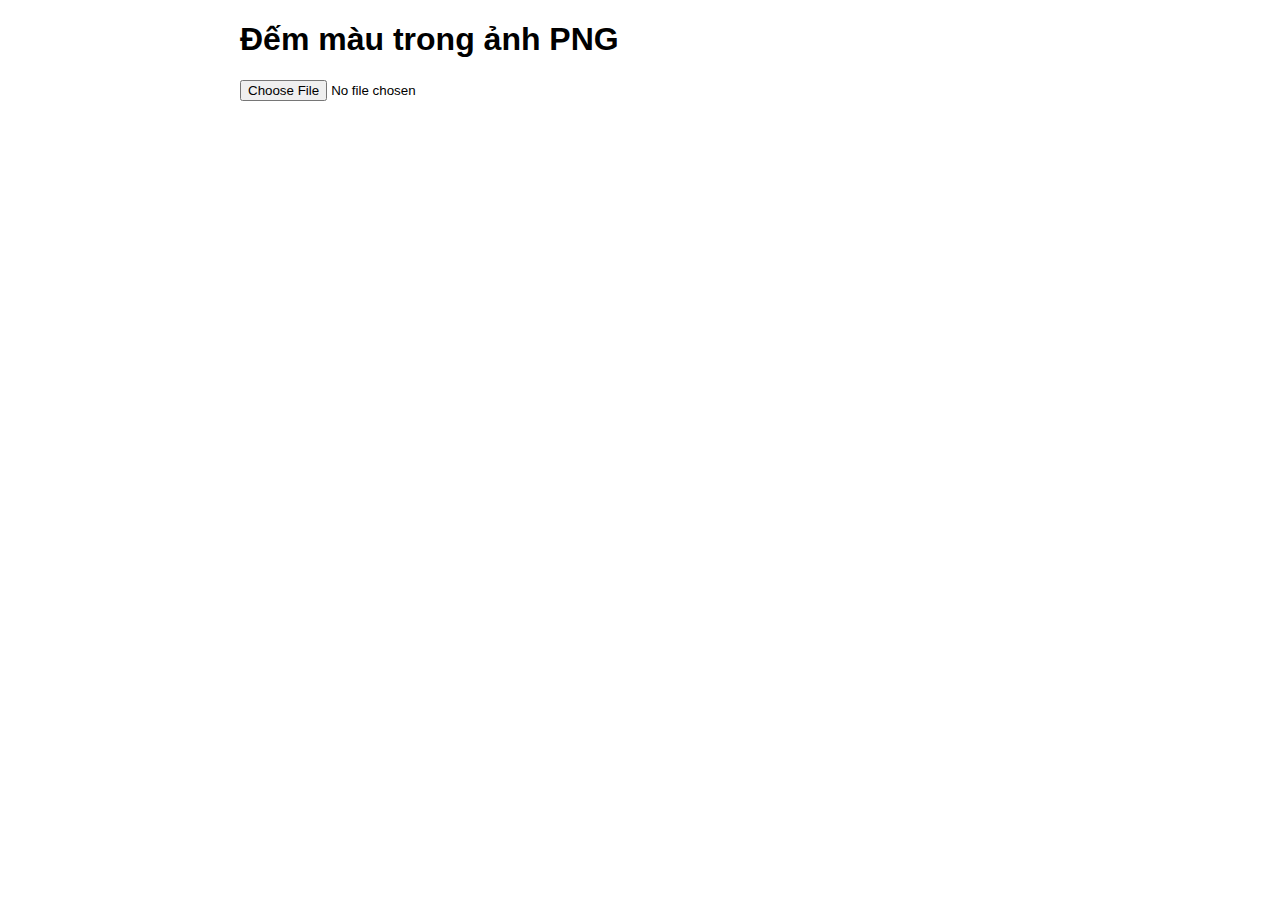
<file: tool-color.html>
<!DOCTYPE html>
<html lang="vi">
<head>
    <meta charset="UTF-8">
    <meta name="viewport" content="width=device-width, initial-scale=1.0">
    <title>Đếm màu trong ảnh PNG</title>
    <style>
        body {
            font-family: Arial, sans-serif;
            max-width: 800px;
            margin: 20px auto;
            padding: 0 15px;
        }
        .color-item {
            display: flex;
            align-items: center;
            margin: 4px 0;
            padding: 6px;
            background: #f9f9f9;
            border-radius: 4px;
        }
        .color-swatch {
            width: 24px;
            height: 24px;
            border: 1px solid #ccc;
            margin-right: 12px;
        }
        .stats {
            margin-top: 20px;
            font-weight: bold;
        }
        canvas {
            display: none;
        }
        #preview {
            max-width: 100%;
            max-height: 300px;
            border: 1px solid #ddd;
            margin-top: 10px;
        }
    </style>
</head>
<body>
    <h1>Đếm màu trong ảnh PNG</h1>
    <input type="file" id="imageInput" accept="image/png, image/jpeg, image/webp">
    <div id="previewContainer"></div>
    <div class="stats" id="stats"></div>
    <div id="colorList"></div>

    <canvas id="canvas"></canvas>

    <script>
        const imageInput = document.getElementById('imageInput');
        const previewContainer = document.getElementById('previewContainer');
        const colorList = document.getElementById('colorList');
        const statsDiv = document.getElementById('stats');
        const canvas = document.getElementById('canvas');
        const ctx = canvas.getContext('2d');

        imageInput.addEventListener('change', async (e) => {
            const file = e.target.files[0];
            if (!file) return;

            try {
                const imgUrl = URL.createObjectURL(file);
                const img = new Image();
                img.crossOrigin = "Anonymous"; // Hỗ trợ CORS nếu cần

                img.onload = () => {
                    // Đặt kích thước canvas = ảnh
                    canvas.width = img.width;
                    canvas.height = img.height;

                    // Vẽ ảnh lên canvas
                    ctx.clearRect(0, 0, canvas.width, canvas.height);
                    ctx.drawImage(img, 0, 0);

                    // Lấy pixel data
                    const imageData = ctx.getImageData(0, 0, canvas.width, canvas.height);
                    const data = imageData.data; // Uint8ClampedArray [r, g, b, a, r, g, b, a, ...]

                    const colorCount = {};
                    const colorDraw = {};
                    let lastColor = null;

                    // Duyệt từng pixel
                    for (let i = 0; i < data.length; i += 4) {
                        const col = i / 4;
                        const row = Math.floor(col / canvas.width);

                        const r = data[i];
                        const g = data[i + 1];
                        const b = data[i + 2];
                        const a = data[i + 3];

                        // Bỏ qua pixel trong suốt (alpha = 0)
                        if (a === 0) {
                            if (lastColor !== null) {
                                colorDraw[lastColor] += ' H' + col + ' V' + row + ' Z';
                                lastColor = null;
                            }
                            continue;
                        }

                        // Chuyển sang hex (6 ký tự, không alpha)
                        const hex = rgbToHex(r, g, b);

                        colorCount[hex] = (colorCount[hex] || 0) + 1;

                        // Draw
                        colorDraw[hex] = (colorDraw[hex] || '') + ' M' + col + ',' + row + ' V' + (row + 1);
                        lastColor = hex;
                        if (i < 4 * 1 * canvas.width) {
                            console.log('thanhnt has pixel: ' + i / 4);
                        }
                    }
                    console.log('svg:' + JSON.stringify(colorDraw));

                    // Sắp xếp theo tần suất giảm dần
                    const sortedColors = Object.entries(colorCount)
                        .sort((a, b) => b[1] - a[1]);

                    // Hiển thị preview ảnh
                    const previewImg = document.createElement('img');
                    previewImg.id = 'preview';
                    previewImg.src = imgUrl;
                    previewImg.onload = () => {
                        // Sau khi preview load xong → mới revoke
                        URL.revokeObjectURL(imgUrl);
                    };
                    previewImg.onerror = () => {
                        URL.revokeObjectURL(imgUrl);
                        console.warn('Preview image failed to load, but analysis may still work.');
                    };
                    previewContainer.innerHTML = '';
                    previewContainer.appendChild(previewImg);

                    // Hiển thị thống kê
                    statsDiv.textContent = `Tổng số màu khác nhau: ${sortedColors.length} (trên ${canvas.width}×${canvas.height} = ${canvas.width * canvas.height} pixel)`;

                    // Hiển thị danh sách
                    colorList.innerHTML = '<h2>Danh sách màu (theo tần suất giảm dần):</h2>';
                    if (sortedColors.length === 0) {
                        colorList.innerHTML += '<p>Không tìm thấy màu nào (ảnh trong suốt hoàn toàn)</p>';
                        return;
                    }

                    const list = document.createElement('div');
                    sortedColors.forEach(([hex, count]) => {
                        const item = document.createElement('div');
                        item.className = 'color-item';
                        item.innerHTML = `
                            <div class="color-swatch" style="background-color:${hex}"></div>
                            <div><strong>${hex}</strong> — ${count} pixel</div>
                        `;
                        list.appendChild(item);
                    });
                    colorList.appendChild(list);
                };

                img.onerror = () => {
                    alert('❌ Không thể tải ảnh. Đảm bảo ảnh hợp lệ và không vi phạm CORS.');
                };

                img.src = imgUrl;
            } catch (err) {
                console.error(err);
                alert('❌ Lỗi xử lý ảnh: ' + err.message);
            }
        });

        // Chuyển RGB → Hex (#RRGGBB)
        function rgbToHex(r, g, b) {
            return '#' + [r, g, b].map(x => {
                const hex = Math.round(x).toString(16).padStart(2, '0');
                return hex;
            }).join('').toUpperCase();
        }
    </script>
</body>
</html>
</file>
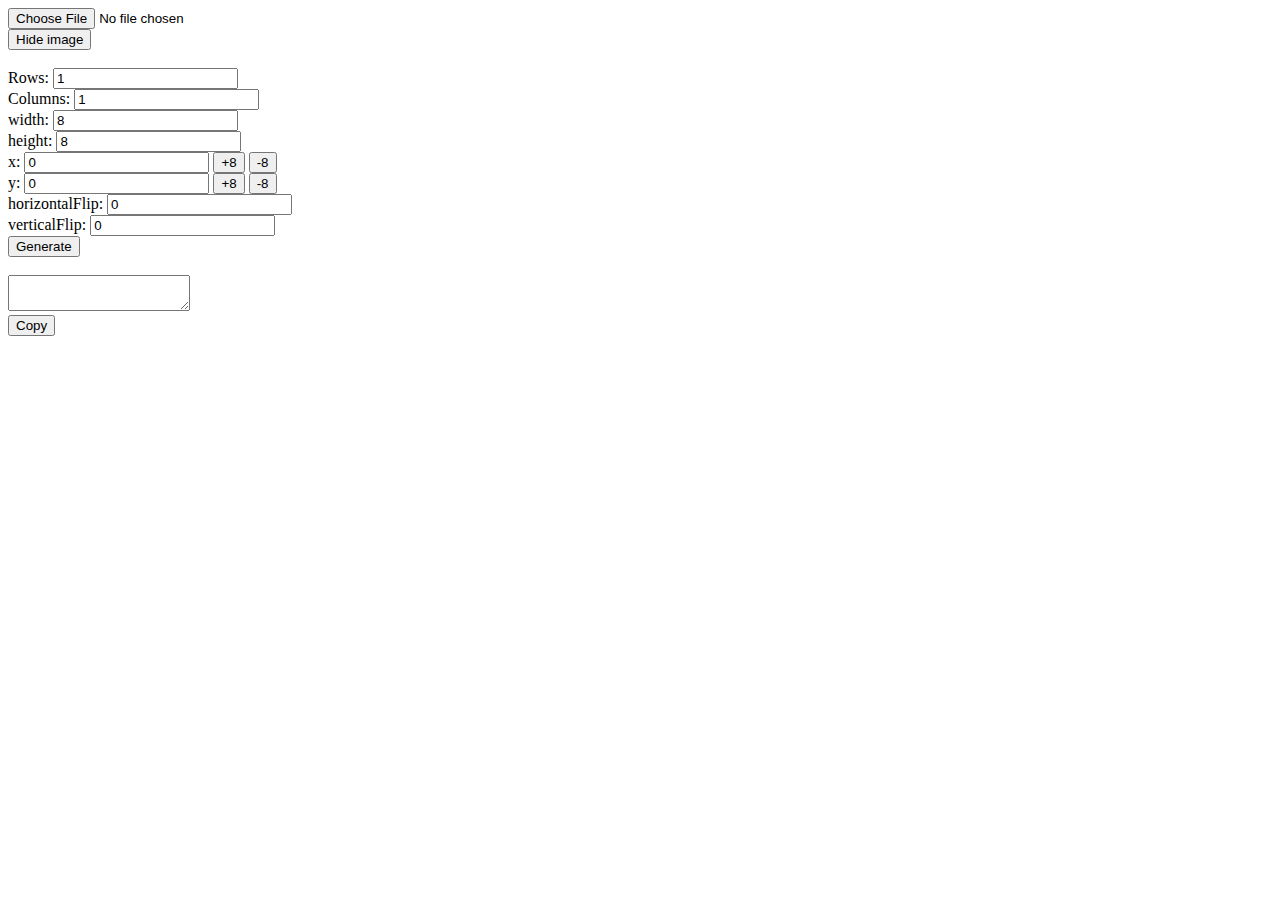
<file: tool.html>
<!DOCTYPE html>
<html>
  <head>
    <meta name="viewport" content="width=device-width, initial-scale=1.0">
    <link rel="icon" type="image/png" href="[data-uri]">
    <link rel="apple-touch-icon" href="[data-uri]">
    <title>Tool</title>
    <script>
      function loadFile(event) {
        var reader = new FileReader();
        reader.onload = function(){
          var output = document.getElementById('output');
          output.src = reader.result;
        };
        reader.readAsDataURL(event.target.files[0]);
      }

      function drawTile(ctx, img, sx, sy, sWidth, sHeight, dx, dy, horizontalFlip, verticalFlip) {
        const scaledResize = 1;
        
        ctx.save();
        if (horizontalFlip || verticalFlip) {
          // console.log('flip');
          // ctx.translate(32, 8 * 4 + 8 * 4 + 8 * 4);
          // ctx.scale(-1, -1);
          ctx.translate(
            (horizontalFlip || 0) * sWidth * scaledResize + 2 * dx * scaledResize,
            (verticalFlip || 0) * sHeight * scaledResize + 2 * dy * scaledResize
          );
          ctx.scale(horizontalFlip || 0 ? -1 : 1, verticalFlip || 0 ? -1 : 1);
        }
        ctx.drawImage(img, sx, sy, sWidth, sHeight,
          dx * scaledResize, dy * scaledResize,
          sWidth * scaledResize, sHeight * scaledResize);
        ctx.restore();
      }

      function loadImage() {
        var img = document.getElementById('output');
        var rows = parseInt(document.getElementById("rows").value);
        var columns = parseInt(document.getElementById("columns").value);
        var dw = parseInt(document.getElementById("dw").value);
        var dh = parseInt(document.getElementById("dh").value);
        var x = parseInt(document.getElementById("x").value);
        var y = parseInt(document.getElementById("y").value);
        var h = parseInt(document.getElementById("h").value);
        var v = parseInt(document.getElementById("v").value);
        var tileCanvas = document.getElementById("tile");
        tileCanvas.width = dw * columns;
        tileCanvas.height = dh * rows;
        var ctx = tileCanvas.getContext("2d");
        ctx.clearRect(0, 0, dw, dh);
        drawTile(ctx, img, x, y, tileCanvas.width, tileCanvas.height, 0, 0, h, v);

        var isTransparent = true;
        var mapValue = "";
        mapValue += "[\n";
        for (let r = 0; r < rows; r++) {
          if (r > 0) {
            mapValue += ",";
          }
          mapValue += "[\n";
          for (let c = 0; c < columns; c++) {
            if (c > 0) {
              mapValue += ",";
            }
            mapValue += "[\n";
            var imageData = ctx.getImageData(c * dw, r * dh, dw, dh);
            var hexValue = "";
            for (let i = 0; i < imageData.data.length; i += 4) {
              if (i > 0 && i % 32 === 0) {
                hexValue = hexValue.substr(0, hexValue.length - 1); // Remove last whitespace
                hexValue += "\n";
              }
              var number;
              number = imageData.data[i + 0]; // R value
              hexValue += "0x" + ("0" + number.toString(16).toUpperCase()).slice(-2) + ", ";
              number = imageData.data[i + 1]; // G value
              hexValue += "0x" + ("0" + number.toString(16).toUpperCase()).slice(-2) + ", ";
              number = imageData.data[i + 2]; // B value
              hexValue += "0x" + ("0" + number.toString(16).toUpperCase()).slice(-2) + ", ";
              number = imageData.data[i + 3]; // A value
              if (number > 0) {
                isTransparent = false;
              }
              hexValue += "0x" + ("0" + number.toString(16).toUpperCase()).slice(-2) + ", ";
            }
            hexValue = hexValue.substr(0, hexValue.length - 2);  // Remove last colon and whitespace
            mapValue += hexValue;
            mapValue += "\n]";
          }
          mapValue += "\n]";
        }
        mapValue += "\n]";
        var hex = document.getElementById("hex");
        // hex.value = hexValue;
        hex.value = mapValue;
        if (isTransparent) {
          alert("This tile is transparent!");
        }
      }

      function increaseX(n) {
        document.getElementById("x").value = parseInt(document.getElementById("x").value) + n;
      }
      function decreaseX(n) {
        document.getElementById("x").value = parseInt(document.getElementById("x").value) - n;
      }
      function increaseY(n) {
        document.getElementById("y").value = parseInt(document.getElementById("y").value) + n;
      }
      function decreaseY(n) {
        document.getElementById("y").value = parseInt(document.getElementById("y").value) - n;
      }

      function copyHex() {
        var copyText = document.getElementById("hex");
        /* Select the text field */
        copyText.select();
        // copyText.setSelectionRange(0, 99999); /* For mobile devices */
        /* Copy the text inside the text field */
        navigator.clipboard.writeText(copyText.value);
        /* Alert the copied text */
        // alert("Copied the text: " + copyText.value);
      };
    </script>
  </head>
  <body>
    <div>
      <input type="file" accept="image/*" onchange="loadFile(event)">
    </div>

    <div>
      <button id="btn-hide-image" onclick="document.getElementById('output').style.display = 'none'; document.getElementById('btn-hide-image').style.display = 'none'; document.getElementById('btn-show-image').style.display = 'block';">Hide image</button>
      <button id="btn-show-image" style="display: none;" onclick="document.getElementById('output').style.display = 'block'; document.getElementById('btn-show-image').style.display = 'none'; document.getElementById('btn-hide-image').style.display = 'block';">Show image</button>
    </div>

    <div>
      <img id="output">
    </div>

    <div>
      <div>
        Rows: <input type="number" id="rows" value="1">
      </div>
      <div>
        Columns: <input type="number" id="columns" value="1">
      </div>
      <div>
        width: <input type="number" id="dw" value="8">
      </div>
      <div>
        height: <input type="number" id="dh" value="8">
      </div>
      <div>
        x: <input type="number" id="x" value="0">
        <button onclick="increaseX(8)">+8</button>
        <button onclick="decreaseX(8)">-8</button>
      </div>
      <div>
        y: <input type="number" id="y" value="0">
        <button onclick="increaseY(8)">+8</button>
        <button onclick="decreaseY(8)">-8</button>
      </div>
      <div>horizontalFlip: <input type="number" id="h" value="0"></div>
      <div>verticalFlip: <input type="number" id="v" value="0"></div>
      <div><button onclick="loadImage()">Generate</button></div>
    </div>
    
    <div>
      <canvas id="tile" width="8" height="8"></canvas>
    </div>

    <div>
      <textarea id="hex" readonly></textarea>
    </div>
    <div><button onclick="copyHex()">Copy</button></div>
  </body>
</html>
</file>
